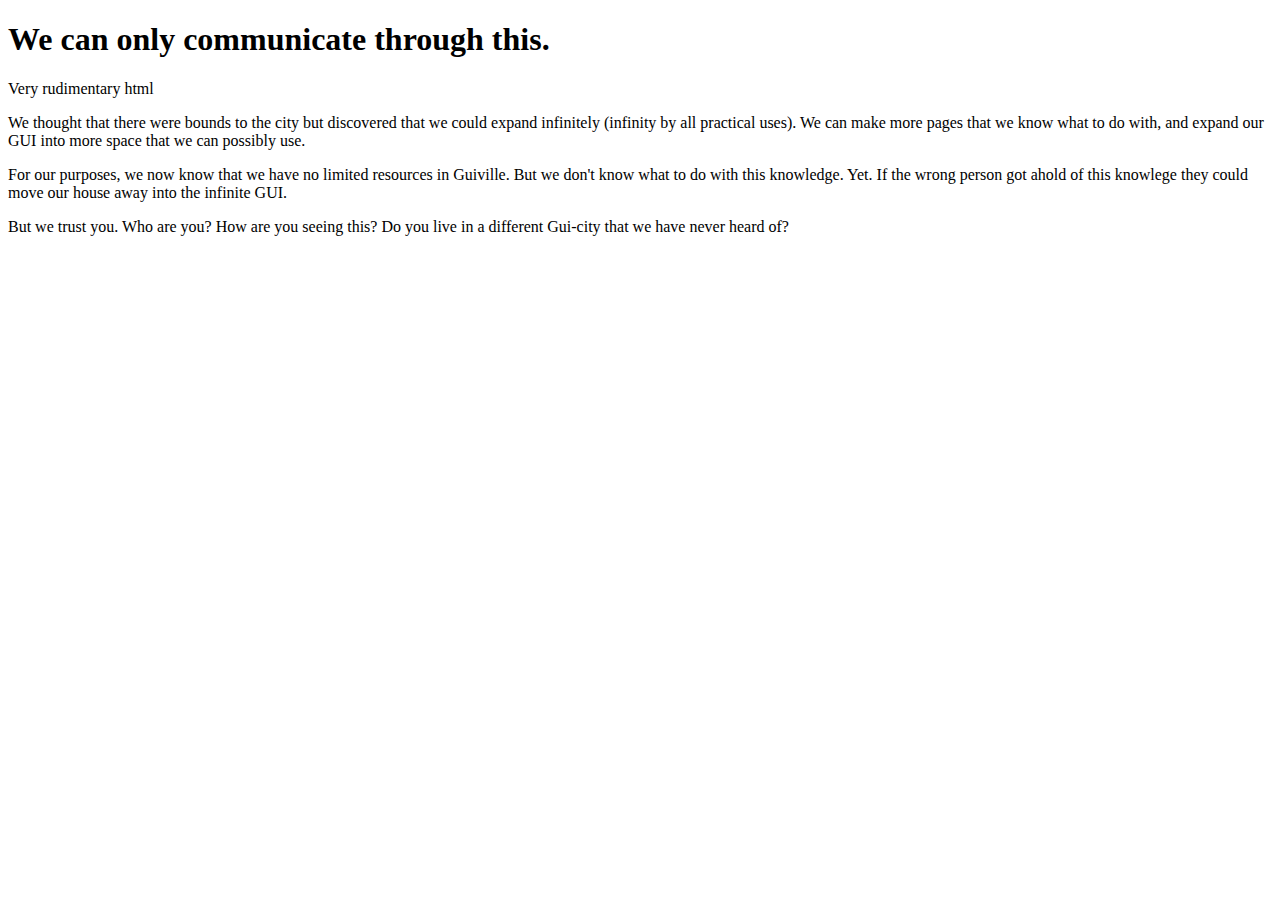
<file: whoru.html>
<!DOCTYPE html>
<html>
   <h1>
    We can only communicate through this.
   </h1>
   <p>
       Very rudimentary html
   </p>
   <p>
       We thought that there were bounds to the city but discovered that we could expand infinitely (infinity by all practical uses).
       We can make more pages that we know what to do with, and expand our GUI into more space that we can possibly use.
   </p>
   <p>
       For our purposes, we now know that we have no limited resources in Guiville. But we don't know what to do with this knowledge. Yet.
       If the wrong person got ahold of this knowlege they could move our house away into the infinite GUI.
   </p>
   <p>
       But we trust you. Who are you? How are you seeing this? Do you live in a different Gui-city that we have never heard of?
   </p>
</html>
</file>
